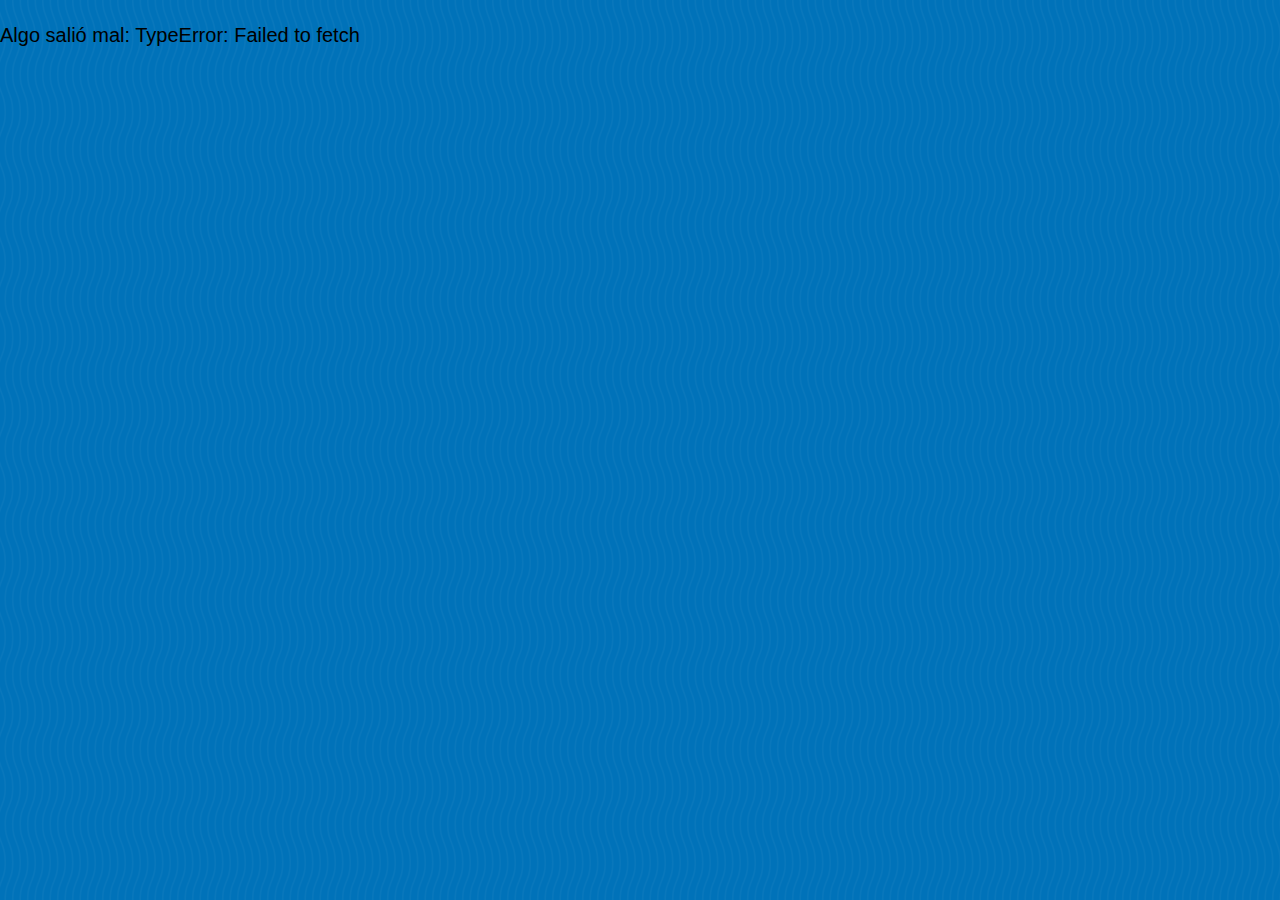
<file: codigo-otros-1-main/index.html>
<!DOCTYPE html>
<html lang="en">
<head>
    <meta charset="UTF-8">
    <meta http-equiv="X-UA-Compatible" content="IE=edge">
    <meta name="viewport" content="width=device-width, initial-scale=1.0">
    <!-- Se corrige la ruta del archivo de estilos -->
    <link rel="stylesheet" href="./assets/css/styles.css">
    <title>APIs</title>
</head>
<body>
    <!-- Se cambian las clases por id para darle un trato más específico -->
    <p id="name"></p>
    <!-- Se cambia el <p> por <a> para que funcione como enlace-->
    <a href="" id="blog"></a>
    <!-- Se cambia 'location' por 'address' para no utilizar palabras reservadas-->
    <p id="address"></p>
  <!-- Se corrige la ruta del archivo de JavaScript -->
  <script src="./assets/js/app.js"></script>
</body>
</html>
</file>
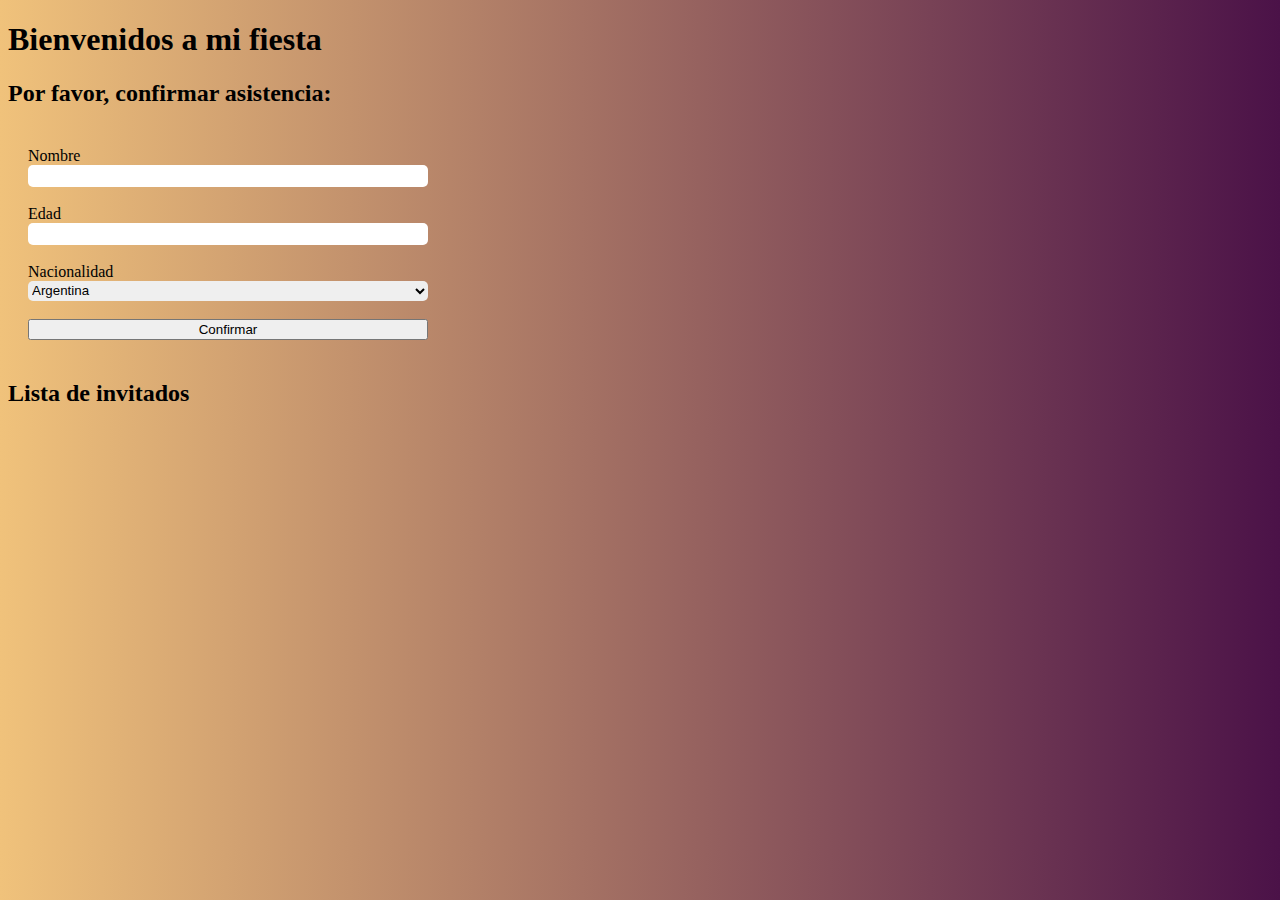
<file: codigo-otros-2-main/formulario.html>
<!DOCTYPE html>
<html lang="en">

<head>
  <meta charset="UTF-8">
  <meta http-equiv="X-UA-Compatible" content="IE=edge">
  <meta name="viewport" content="width=device-width, initial-scale=1.0">
  <!-- Se elimina type y media por mal uso-->
  <link rel="stylesheet" href="./styles.css">
  <title>Formulario</title>
</head>

<body>
  <h1>Bienvenidos a mi fiesta</h1>
  <h2>Por favor, confirmar asistencia:</h2>

  <!-- Se añaden labels para los campos del formulario y se eliminan los atributos 'name'
  para evitar tener código sin uso-->
  <form class="formulario">
    <label for="name" required>Nombre</label>
    <input type="text" id="name">
    <br />

    <label for="age">Edad</label>
    <input type="number" id="age">
    <br />
    
    <label for="nationality">Nacionalidad</label>
    <select id="nationality">
      <!-- Se modifican los valores de las opciones para evitar código adicional en el script -->
      <option value="Argentina">Argentina</option>
      <option value="Mexicana">Mexicana</option>
      <option value="Peruana">Peruana</option>
      <option value="Venezolana">Venezolana</option>
    </select>
    <br />
    <!-- Se reemplaza el input por un botón-->
    <button type="button" id="btnSubmit">Confirmar</button>
  </form>

  <!-- Se añade la clase de lista definida en los scripts y se cambia de posición el h2-->
  <h2>Lista de invitados</h2>
  <div id="lista-de-invitados">

  </div>

  <!-- Se corrige la ruta de hoja de scripts -->
  <script src="./formulario.js"></script>
</body>

</html>
</file>
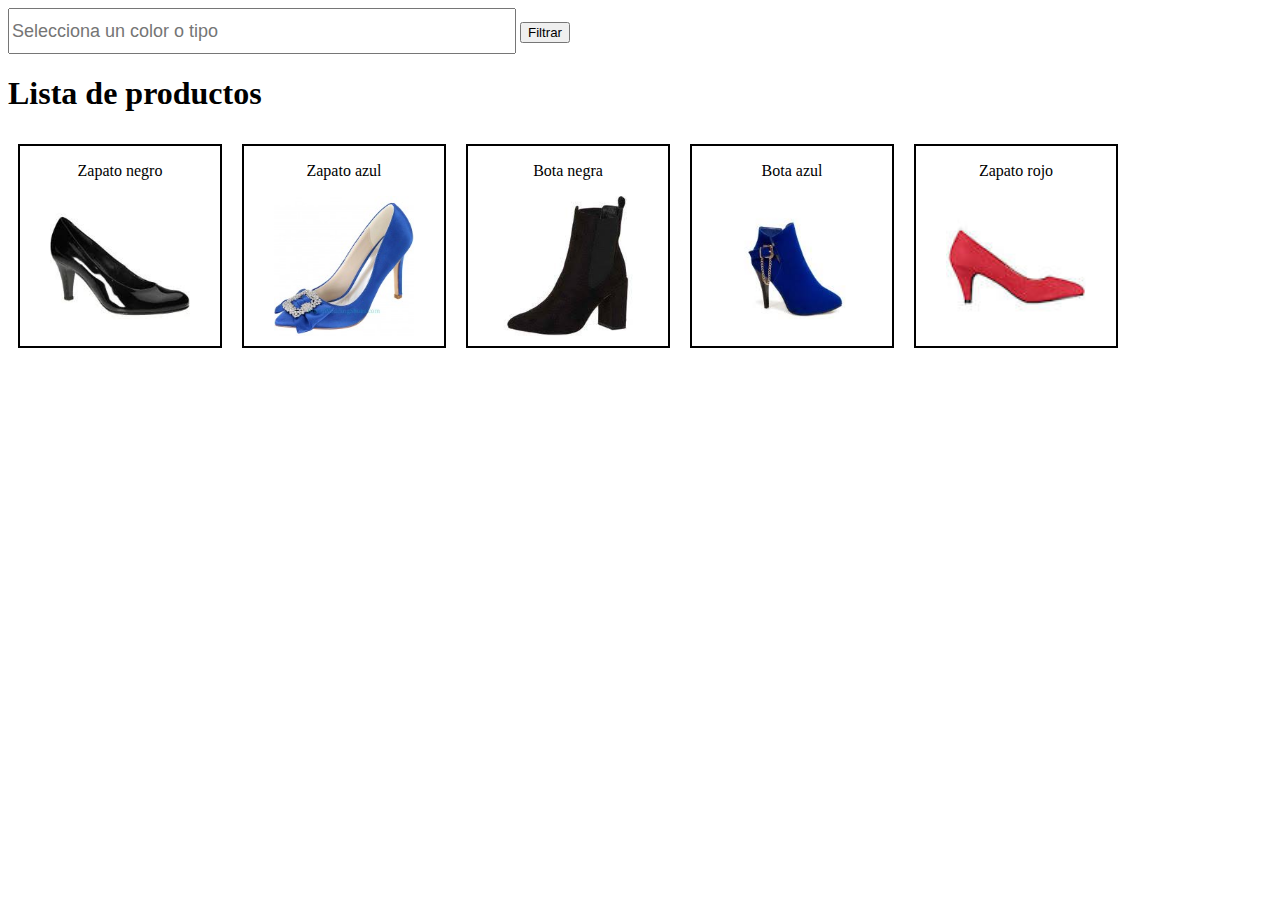
<file: codigo-otros-3-main/filtro.html>
<!DOCTYPE html>
<html lang="en">

<head>
  <meta charset="UTF-8">
  <meta name="viewport" content="width=device-width, initial-scale=1.0">
  <meta http-equiv="X-UA-Compatible" content="ie=edge">
  <link rel="stylesheet" href="./filtro.css">
  <title>Filtros en JS</title>
</head>

<body>
  <div>
      <!-- Se le asigna un id al input para mejor uso -->
      <input id="seleccion" type="text" placeholder="Selecciona un color o tipo">
      <!-- Se le asigna un id al botón para mejor uso -->
      <button type="button" id="btnFiltro">Filtrar</button>
      <h1>Lista de productos </h1>
      <div id="lista-de-productos">
    </div>
  </div>
  <script src="./filtro.js"></script>
</body>

</html>
</file>
<file: codigo-otros-2-main/styles.css>
body {
  background: #f0c27b; /* fallback for old browsers */
  background: -webkit-linear-gradient(to right, #f0c27b, #4b1248); /* Chrome 10-25, Safari 5.1-6 */
  background: linear-gradient(to right, #f0c27b, #4b1248); /* W3C, IE 10+/ Edge, Firefox 16+, Chrome 26+, Opera 12+, Safari 7+ */
}

.formulario {
  padding: 20px;
  display: flex;
  flex-direction: column;
  width: 400px;
}

.formulario input, select {
  border: none;
  height: 20px;
  border-radius: 5px;
}

.error {
  background-color: red;
}

.elemento-lista {
  color: #4b1248;
  font-family: Verdana;
  margin: 10px 0;
  border: 5px solid #4b1248;
  border-radius: 5px;
  padding: 0 5px;
  width: 400px;
  margin: 20px
}

.elemento-lista input {
  border: none;
  background: none;
  color: #4b1248;
  font-family: Verdana;
  margin: 10px 0;
  font-size: 16px;
}
</file>
<file: codigo-otros-3-main/filtro.css>
input {
  width: 500px;
  height: 40px;
  font-size: 18px;
}

#lista-de-productos {
  display: flex
}

.producto {
  width: 200px;
  height: 200px;
  margin: 10px;
  border: 2px solid black;
  display: flex;
  flex-direction: column;
  align-items: center;
}

.producto img {
  width: 70%;
  height: auto
}
</file>
<file: codigo-otros-1-main/assets/css/styles.css>
/* normalize.css v8.0.1 | MIT License | github.com/necolas/normalize.css */button,hr,input{overflow:visible}progress,sub,sup{vertical-align:baseline}[type=checkbox],[type=radio],legend{box-sizing:border-box;padding:0}html{line-height:1.15;-webkit-text-size-adjust:100%}body{margin:0}details,main{display:block}h1{font-size:2em;margin:.67em 0}hr{box-sizing:content-box;height:0}code,kbd,pre,samp{font-family:monospace,monospace;font-size:1em}a{background-color:transparent}abbr[title]{border-bottom:none;text-decoration:underline;text-decoration:underline dotted}b,strong{font-weight:bolder}small{font-size:80%}sub,sup{font-size:75%;line-height:0;position:relative}sub{bottom:-.25em}sup{top:-.5em}img{border-style:none}button,input,optgroup,select,textarea{font-family:inherit;font-size:100%;line-height:1.15;margin:0}button,select{text-transform:none}[type=button],[type=reset],[type=submit],button{-webkit-appearance:button}[type=button]::-moz-focus-inner,[type=reset]::-moz-focus-inner,[type=submit]::-moz-focus-inner,button::-moz-focus-inner{border-style:none;padding:0}[type=button]:-moz-focusring,[type=reset]:-moz-focusring,[type=submit]:-moz-focusring,button:-moz-focusring{outline:ButtonText dotted 1px}fieldset{padding:.35em .75em .625em}legend{color:inherit;display:table;max-width:100%;white-space:normal}textarea{overflow:auto}[type=number]::-webkit-inner-spin-button,[type=number]::-webkit-outer-spin-button{height:auto}[type=search]{-webkit-appearance:textfield;outline-offset:-2px}[type=search]::-webkit-search-decoration{-webkit-appearance:none}::-webkit-file-upload-button{-webkit-appearance:button;font:inherit}summary{display:list-item}[hidden],template{display:none}



/* Variables */
html {
  --grey: #e7e7e7;
  --gray: var(--grey);
  --blue: #0072B9;
  --pink: #D60087;
  --yellow: #ffc600;
  --black: #2e2e2e;
  --red: #c73737;
  --green: #61e846;
  --text-shadow: 2px 2px 0 rgba(0,0,0,0.2);
  --box-shadow: 0 0 5px 5px rgba(0,0,0,0.2);
  font-size: 62.5%;
  font-family: -apple-system, BlinkMacSystemFont, 'Segoe UI', Roboto, Oxygen, Ubuntu, Cantarell, 'Open Sans', 'Helvetica Neue', sans-serif;
  box-sizing: border-box;
}

*, *:before, *:after {
  box-sizing: inherit;
}

body {
  font-size: 2rem;
  line-height: 1.5;
  background-color: var(--blue);
  background-image: url("data:image/svg+xml,%3Csvg width='20' height='100' xmlns='http://www.w3.org/2000/svg'%3E%3Cpath d='M0 21.184c.13.357.264.72.402 1.088l.661 1.768C4.653 33.64 6 39.647 6 50c0 10.271-1.222 15.362-4.928 24.629-.383.955-.74 1.869-1.072 2.75v6.225c.73-2.51 1.691-5.139 2.928-8.233C6.722 65.888 8 60.562 8 50c0-10.626-1.397-16.855-5.063-26.66l-.662-1.767C1.352 19.098.601 16.913 0 14.85v6.335zm20 0C17.108 13.258 16 8.077 16 0h2c0 5.744.574 9.951 2 14.85v6.334zm0 56.195c-2.966 7.86-4 13.123-4 22.621h2c0-6.842.542-11.386 2-16.396v-6.225zM6 0c0 8.44 1.21 13.718 4.402 22.272l.661 1.768C14.653 33.64 16 39.647 16 50c0 10.271-1.222 15.362-4.928 24.629C7.278 84.112 6 89.438 6 100h2c0-10.271 1.222-15.362 4.928-24.629C16.722 65.888 18 60.562 18 50c0-10.626-1.397-16.855-5.063-26.66l-.662-1.767C9.16 13.223 8 8.163 8 0H6z' fill='%23fff' fill-rule='nonzero' fill-opacity='.1' opacity='.349'/%3E%3C/svg%3E%0A");
  background-size: 15px;
}


/* Table Styles */

table {
  border-radius: 5px;
  overflow: hidden;
  margin-bottom: 2rem;
  border-collapse: collapse;
}

td, th {
  border: 1px solid var(--grey);
  padding: 0.5rem;
}


/* Helper Divs */

.wrapper {
  max-width: 1000px;
  margin: 4rem auto;
  padding: 2rem;
  background: white;
}

.box, .wrapper {
  box-shadow: 0 0 3px 5px rgba(0,0,0,0.08653);
}
a {
  /* Se remueve color para que no se pierda en el fondo */
  text-decoration-color: var(--yellow);
}


a.button, button, input[type="button"] {
  color: white;
  background: var(--pink);
  padding: 1rem;
  border: 0;
  border: 2px solid transparent;
  text-decoration: none;
  font-weight: 600;
  font-size:2rem;
}

:focus {
  outline-color: var(--pink);
}

fieldset {
  border: 1px solid black;
}

input:not([type="checkbox"]):not([type="radio"]), textarea, select {
  display: block;
  padding: 1rem;
  border: 1px solid var(--grey);
}

.success {
  border: 1px solid red;
}

h1,
h2,
h3,
h4,
h5,
h6 {
  color: white;
  margin-top: 0;
  line-height: 1;
  text-shadow: var(--text-shadow);
}
.wrapper h1,
.wrapper h2,
.wrapper h3,
.wrapper h4,
.wrapper h5,
.wrapper h6 {
  color: var(--black);
  text-shadow: none;
}
</file>
